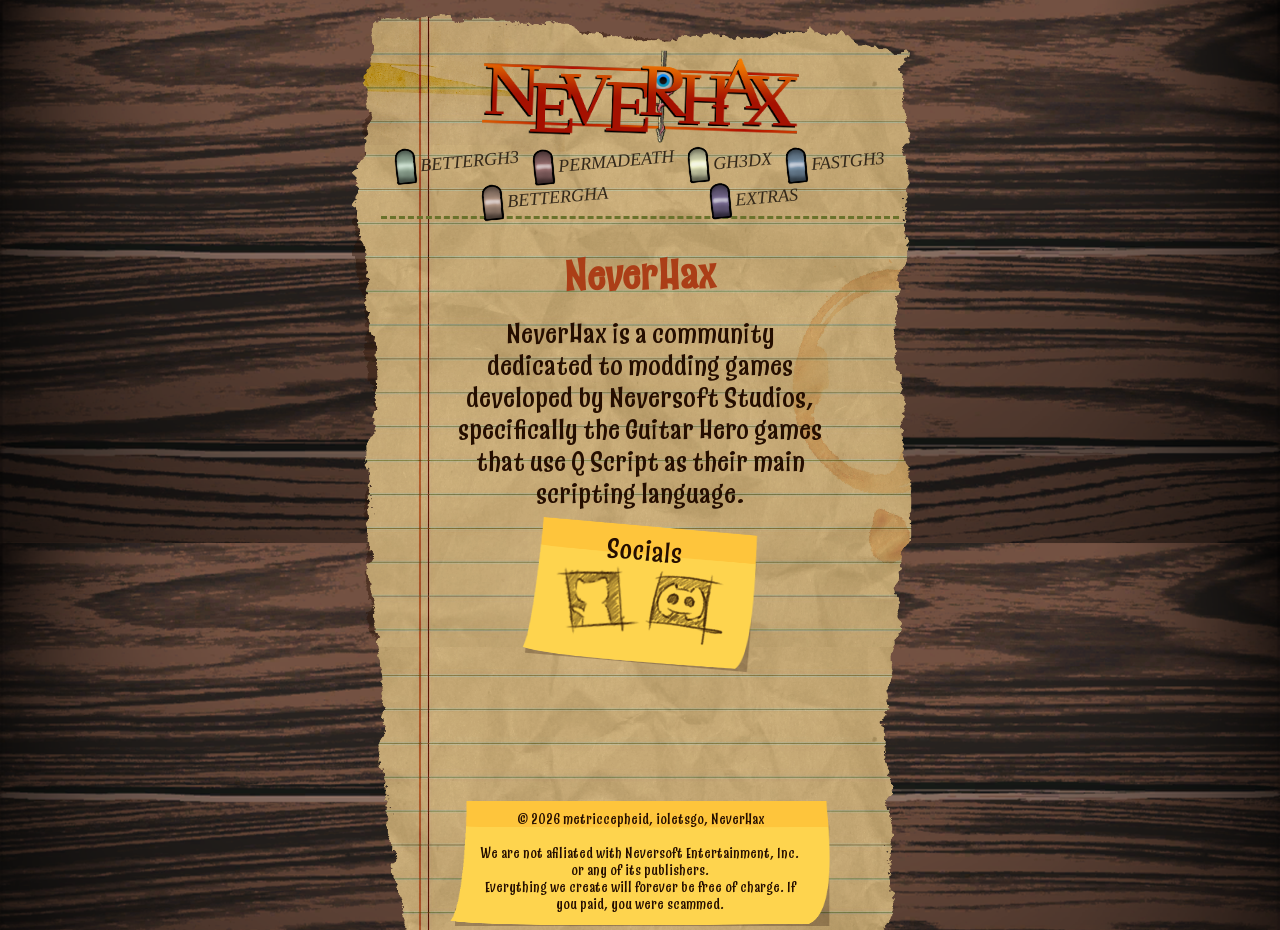
<file: index.html>
<!DOCTYPE html>
<html lang="en">
<head>
    <meta charset="UTF-8">
    <meta name="viewport" content="width=device-width, initial-scale=1.0">
    <meta property="og:title" content="NeverHax" />
    <meta property="og:type" content="object" />
    <meta property="og:site_name" content="neverhax.com" />
    <title>NeverHax</title>
    <link rel="icon" type="image/x-icon" href="/images/favicon.ico">
    <link rel="stylesheet" href="/assets/css/index.css">
    <link rel="stylesheet" href="/assets/css/fonts.css"/>
</head>
<body>
    <div class="shadow">
        <div class="container">
            <input id="Neverhax" type="radio" name="navigation" class="menu-btn active" data-tab="neverhax" checked><label for="Neverhax"><div class="logo">
                <img src="/images/Neverhax-logo.png" width="1058px" height="270px" />
            </div></label></input>

            <div class="menu">
                <input id="BetterGH3" type="radio" name="navigation" class="menu-btn" data-tab="bettergh3"><label for="BetterGH3"><img src="/images/frets/fret_g.png">BETTERGH3</label></input>
                <input id="PermaDeath" type="radio" name="navigation"  class="menu-btn" data-tab="ghpermadeath"><label for="PermaDeath"><img src="/images/frets/fret_r.png">PERMADEATH</label></input>
                <input id="GH3DX" type="radio" name="navigation"  class="menu-btn" data-tab="gh3dx"><label for="GH3DX"><img src="/images/frets/fret_y.png">GH3DX</label></input>
                <input id="FastGH3" type="radio" name="navigation"  class="menu-btn" data-tab="fastgh3"><label for="FastGH3"><img src="/images/frets/fret_b.png">FASTGH3</label></input>
                <input id="betterGHA" type="radio" name="navigation"  class="menu-btn" data-tab="bettergha"><label for="betterGHA"><img src="/images/frets/fret_o.png">BETTERGHA</label></input>
                <input id="WORPlus" type="radio" name="navigation"  class="menu-btn" data-tab="extras"><label for="WORPlus"><img src="/images/frets/fret_p.png">EXTRAS</label></input>
            </div>

            <div class="content">
                <div class="tab active" id="neverhax">
                    <h2>NeverHax</h2>
                    <p>NeverHax is a community dedicated to modding games developed by Neversoft Studios, specifically the Guitar Hero games that use Q Script as their main scripting language.</p>
                    <div class="stickynote">
                        Socials <br>
                        <a href="https://github.com/nsneverhax"><img src="/images/buttons/Github.png"></a>
                        <a href="https://discord.gg/FcZ7yX3rNY"><img src="/images/buttons/Discord.png"></a>
                    </div>
                    <div style="display:flex;flex-direction:row;justify-content:space-around;"></div>
                </div>

                <div class="tab" id="bettergh3">
                    <h2>BetterGH3</h2>
                    <p>BetterGH3 is an all-in-one package that gives you the definitive near-vanilla console experience in one portable, easy-to-install bundle!</p>
                    <div class="stickynote" style="transform: rotate(-4deg)">
                        <a href="https://youtu.be/RWRoxHwAM9E?si=oNsvQlfhI2jeF7Zp"><p>BetterGH3 Trailer</p></a>
                        <iframe width="560" height="315" src="https://www.youtube.com/embed/RWRoxHwAM9E" title="" frameBorder="0" allow="accelerometer; autoplay; clipboard-write; encrypted-media; gyroscope; picture-in-picture; web-share" allowFullScreen></iframe>
                    </div>
                    <div>
                        <p>Download Now!</p>
                        <a href="https://drive.google.com/drive/folders/1gJgm-GjJ70KZ3hVzlDR8e8AQy_Y8D9RU"><img src="/images/buttons/GDrive.png" title="NOTE: Google Drive is almost always rate limited, use an alternative if it doesn't work."></a>
                        <a href="https://mega.nz/folder/xdES1YpL#tj9dxP5H9P35jtASlKIVHw"><img src="/images/buttons/MEGA.png"></a>
                        <a href="https://www.mediafire.com/folder/abryhgsjw097z/BetterGH3"><img src="/images/buttons/MediaFire.png"></a>
                    </div>
                </div>

                <div class="tab" id="ghpermadeath">
                    <h2>Neversoft Guitar Hero Permadeath</h2>
                    <p>Inspired by a mod for Guitar Hero II by jnack, permadeath forces you to Full Combo (FC) every song in a row. If you miss one note, your progress will be deleted and you have to start over.</p>
                    <a href="https://github.com/FregRB/NS-GH-Permadeath/releases/tag/gh3_v3"><p>GH3 Download</p></a>
                    <a href="https://github.com/FregRB/NS-GH-Permadeath/releases/tag/gha_v1"><p>GHA Download</p></a>
                    <br />
                    <h2>Harmonix Guitar Hero Permadeath</h2>
                    <p>Permadeath is a challenge where you play through the career mode, but if you miss even ONCE, you lose a life. These mods are available for several different games.</p>
                    <p>Can be found officially here at MiloHax's website <a href="https://milohax.org/permadeath"><br />Click Here</a></p>
                </div>

                <div class="tab" id="gh3dx">
                    <h2>Guitar Hero 3 Deluxe</h2>
                    <p>Guitar Hero III Deluxe is a Quality-of-Life Mod for all platforms.</p>
                    <a href="https://github.com/nsneverhax/guitar-hero-3-deluxe"><p>Guitar Hero 3 Deluxe GitHub</p></a>
                </div>

                <div class="tab" id="fastgh3">
                    <h2>FastGH3</h2>
                    <p>Minimalist Guitar Hero 3 mod with one click play and numerous gameplay fixes and additions</p>
                    <a href="https://donnaken15.com/FastGH3/"><p>FastGH3 Website</p></a>
                    <a href="https://github.com/donnaken15/FastGH3"><p>FastGH3 GitHub</p></a>
                    <div class="stickynote">
                    <a href="https://www.youtube.com/watch?v=GsdOQrJaWSg">FastGH3 1.1 Promo</a><br>
                    <iframe width="560" height="315" src="https://www.youtube.com/embed/GsdOQrJaWSg" title="" frameBorder="0" allow="accelerometer; autoplay; clipboard-write; encrypted-media; gyroscope; picture-in-picture; web-share" allowFullScreen></iframe>
                    </div>
                </div>

                <div class="tab" id="bettergha">
                    <h2>BetterGHA</h2>
                    <p>BetterGHA is an all-in-one package that gives you a large Quality-of-Life handle when playing GH:Aerosmith on PC that vanilla doesn't.</p>
                    <a href="https://drive.google.com/drive/folders/1MkNfdEvxFmcL-ZJgz1yYfRt7Iex_5cXN?usp=sharing"><p>BetterGHA Direct Download</p></a>
                </div>

                <div class="tab" id="extras">
                    <h2>GH:WoR+</h2>
                    <p>"Quality of life" improvement mod for GH:WoR</p>
                    <a href="https://github.com/kernaltrap8/WoR-Plus"><p>GHWoR+ GitHub</p></a>
                    <br /><br />
                    <h2>Band Hero Ultimate</h2>
                    <p>Band Hero (Wii only) mod created by Synchrony for april fools.</p>
                    <a href="https://sites.google.com/view/ultimods/downloads#h.gwfgbnagcs7c"><p>Band Hero Ultimate</p></a>
                </div>
                <div class="stickynote" style="font-size: 1.5vh;margin-bottom:0;transform: rotate(0deg);">
                            © 2026 metriccepheid, ioletsgo, NeverHax<br /><br />
                            We are not afiliated with Neversoft Entertainment, Inc. or any of its publishers.<br />
                            Everything we create will forever be free of charge. If you paid, you were scammed.
                        </div>
            </div>
        </div>
    </div>
<!-- the game -->
<script src="assets/js/index.js"></script>
</body>
</html>

<script>
    if (Math.floor(Math.random() * 5) === 0) {
        document.documentElement.classList.add('rare');
    }
</script>
</file>
<file: assets/css/index.css>
.rare body {
    background-image: url('/images/woodboards_gh3.png');
}

body {
    overflow-y: scroll;
    margin:0;
    background: #240000;
    background: linear-gradient(45deg,rgba(36, 0, 0, 1) 0%, rgba(144, 93, 45, 1) 100%);
    min-height:100vh;
    background-image: url('/images/woodboards.png');
    background-size:100vw;
    background-position-x: center;
}

h2 {
    color:#ab3e17;
    transform: rotate(-1deg);
    margin-bottom:2vh;
}

a {
    font-size:4vh;
    color:#a85e00;
    text-shadow: 1.5px 1.5px 0px black;
    img {
        height:8vh;
    }
    img:hover {scale:1.1};
}

p {
    margin:1vh;
}

input[type="radio"] {
    text-decoration:none;
    display:none;
}

.tab {
    display: none;
}

.tab.active {
    display: block;
}

.shadow {
    display:flex;
    align-items: center;
    flex-direction: column;
    background-image: url('/images/paper_s.png');
    background-size:cover;
    background-position: center;
    background-position-y: top;
    width:45%;
    min-height:100vh;
    margin:auto;
}

.container {
    display:flex;
    align-items: center;
    flex-direction: column;
    background-image: url('/images/paper.png');
    background-size:cover;
    background-position: top;
    background-position-y: top;
    width:100%;
    min-height:100vh;
    height:fit-content;
    margin:auto;
}

.content {
    min-height:79vh;
    height:fit-content;
    overflow-y: clip;
    z-index:1;
    padding-right:10vh;
    padding-left:10vh;
    text-align:center;
    display:flex;
    justify-content: flex-start;
    flex-direction:column;
    color:#250e00;
    font-family:'catseye-cyrillic-medium', sans-serif;
    font-size:3vh;
}

.menu {
    border-bottom:#6a722c dashed;
    font-family: Impact, Fantasy;
    font-style:italic;
/*  font-weight:Bold; */
    font-size:2vh;
    width:90%;
    display:flex;
    flex-direction:row;
    flex-wrap:wrap;
    justify-content:space-evenly;

    :checked + label {
        color:black;
        scale:1.2 !important;
        transform: rotate(5deg) !important;
        img {
                filter:grayscale(0%) !important;
                filter: drop-shadow(10px 10px 0vh black);
            }
        }

    label {
        display:flex;
        align-items: center;
        color:#33281a;
        transform: rotate(-5deg);
        cursor:pointer;
    }

    label:hover {
        color:black;
        scale:1.1;
        transform: rotate(0deg);
        img {
            filter:grayscale(50%);
        }
    }

    img {
        height:4vh;
        margin-right:0.5vh;
        filter:grayscale(75%);
    }
}

.logo {
    cursor:pointer;
    transform: rotate(2deg);
    margin-top:6vh;
    height:10vh;
    display:flex;
    align-items: center;
    img {
        height: 11vh;
        width: 35vh;
    }
}

.stickynote {
    width:fit-content;
    z-index:-1;
    margin-top:3%;
    margin:auto;
    padding:8%;
    padding-top:4%;
    padding-bottom:4%;
    background-image: url('/images/stickynote.png');
    background-repeat: round;
    transform: rotate(5deg);
    iframe {
        margin:auto;
        width:25vw;
        height:30vh;
    }
}

.logo:hover {
    transform:rotate(0deg);
}

::selection {
    background-color:#d6c9b3;
    color:#324c69;
}

.logo-text {
    font-size:10vh;
    font-family:'nightmarehero', sans-serif;
    color:white;
/*  I hate the person who decided that text outlines should be tortured out of you  */
    text-shadow: rgb(0, 0, 0) 9px 0px 0px, rgb(0, 0, 0) 8.9445px 0.997944px 0px, rgb(0, 0, 0) 8.77869px 1.98358px 0px, rgb(0, 0, 0) 8.50461px 2.94475px 0px, rgb(0, 0, 0) 8.12565px 3.86961px 0px, rgb(0, 0, 0) 7.64647px 4.74674px 0px, rgb(0, 0, 0) 7.07299px 5.56533px 0px, rgb(0, 0, 0) 6.41227px 6.31528px 0px, rgb(0, 0, 0) 5.67248px 6.98735px 0px, rgb(0, 0, 0) 4.86272px 7.57324px 0px, rgb(0, 0, 0) 3.99299px 8.06573px 0px, rgb(0, 0, 0) 3.07402px 8.45875px 0px, rgb(0, 0, 0) 2.11714px 8.74744px 0px, rgb(0, 0, 0) 1.13414px 8.92825px 0px, rgb(0, 0, 0) 0.137162px 8.99895px 0px, rgb(0, 0, 0) -0.861512px 8.95867px 0px, rgb(0, 0, 0) -1.84956px 8.8079px 0px, rgb(0, 0, 0) -2.8148px 8.5485px 0px, rgb(0, 0, 0) -3.74532px 8.18368px 0px, rgb(0, 0, 0) -4.62965px 7.71792px 0px, rgb(0, 0, 0) -5.45689px 7.15698px 0px, rgb(0, 0, 0) -6.21682px 6.50777px 0px, rgb(0, 0, 0) -6.90009px 5.77831px 0px, rgb(0, 0, 0) -7.49825px 4.97757px 0px, rgb(0, 0, 0) -8.00394px 4.11545px 0px, rgb(0, 0, 0) -8.41092px 3.20258px 0px, rgb(0, 0, 0) -8.71416px 2.2502px 0px, rgb(0, 0, 0) -8.90993px 1.27008px 0px, rgb(0, 0, 0) -8.99582px 0.274291px 0px, rgb(0, 0, 0) -8.97076px -0.72488px 0px, rgb(0, 0, 0) -8.83507px -1.71511px 0px, rgb(0, 0, 0) -8.59041px -2.68419px 0px, rgb(0, 0, 0) -8.23981px -3.62017px 0px, rgb(0, 0, 0) -7.78758px -4.51149px 0px, rgb(0, 0, 0) -7.23931px -5.34718px 0px, rgb(0, 0, 0) -6.60176px -6.11692px 0px, rgb(0, 0, 0) -5.88279px -6.81122px 0px, rgb(0, 0, 0) -5.09127px -7.42152px 0px, rgb(0, 0, 0) -4.23696px -7.94029px 0px, rgb(0, 0, 0) -3.33039px -8.36113px 0px, rgb(0, 0, 0) -2.38275px -8.67885px 0px, rgb(0, 0, 0) -1.40572px -8.88954px 0px, rgb(0, 0, 0) -0.411357px -8.99059px 0px, rgb(0, 0, 0) 0.58808px -8.98077px 0px, rgb(0, 0, 0) 1.58026px -8.86018px 0px, rgb(0, 0, 0) 2.55296px -8.63032px 0px, rgb(0, 0, 0) 3.49417px -8.29402px 0px, rgb(0, 0, 0) 4.39229px -7.85543px 0px, rgb(0, 0, 0) 5.23623px -7.31996px 0px, rgb(0, 0, 0) 6.0156px -6.69422px 0px, rgb(0, 0, 0) 6.72078px -5.98591px 0px, rgb(0, 0, 0) 7.34307px -5.20378px 0px, rgb(0, 0, 0) 7.87479px -4.35748px 0px, rgb(0, 0, 0) 8.3094px -3.45743px 0px, rgb(0, 0, 0) 8.64153px -2.51474px 0px, rgb(0, 0, 0) 8.86709px -1.54104px 0px, rgb(0, 0, 0) 8.98328px -0.548328px 0px;
}

/* Smart Phone Vertical Specific Tweaks */
@media screen and (max-width: 666px) {
    body {}

    .shadow {
        width: 100% !important;
    }

    .content {
        padding-right: 5vh !important;
        padding-left: 5vh !important;
    }

    .stickynote {
        transform: rotate(0deg) !important;
        iframe {
            height:30vw;
            width:30vh;
        }

    }

    .logo-text {
        font-size:5vh !important;
    }
}

/* Landscape Tablet specific tweaks */
@media screen and (max-height: 666px) {
    .shadow {
        width:100%;
    }

    .container {
        height: fit-content !important;
    }

    .logo-text {
        font-size:10vh !important;
    }

    .content {
        height:fit-content;
        font-size:7vh !important;
    }

    a {
        font-size:8vh !important;
        img {
            height:20vh;
        }
    }

    .menu {
        font-size:5vh;
        img {
            height:5vw
        }
    }

    .stickynote {
        transform: rotate(0deg) !important;
        iframe {
            height:60vh;
            width:60vw;
        }
    }
}
</file>
<file: assets/css/fonts.css>
@font-face {
  font-family:nightmarehero;
  src: url('/assets/fonts/nightmarehero.ttf')
}

/* this is a secret between you and me */
@font-face {
  font-family: 'catseye-cyrillic-medium';
  src: url([data-uri])
    format('woff2');
  font-display: block;
}
</file>
